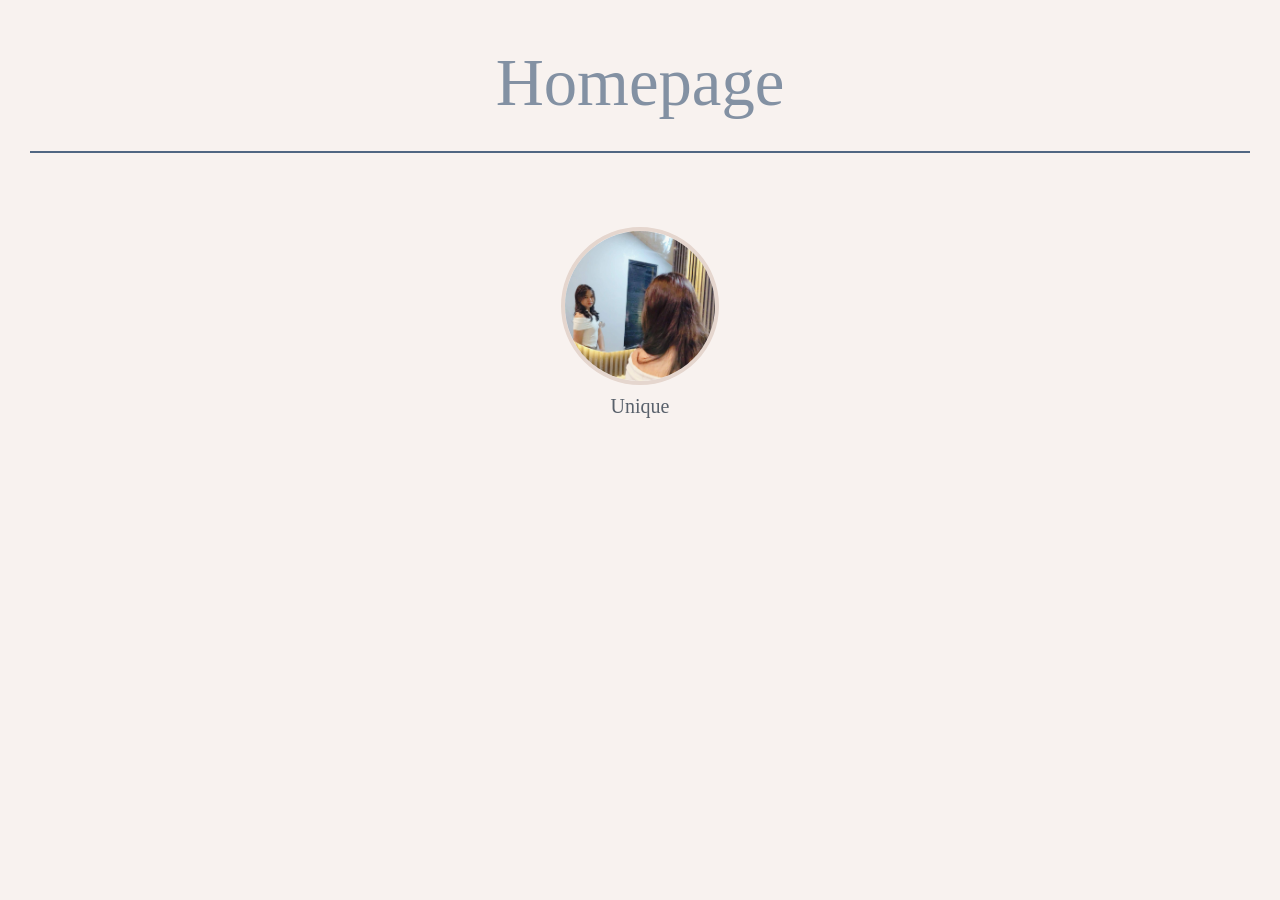
<file: index.html>
<!DOCTYPE html>
<html>

<head>

    <title>Homepage</title>
	
    <link rel="stylesheet" href="css.css" type="text/css">

    <style>

        .codes {display: flex;justify-content: center;gap: 50px;margin: 30px auto;}

        .code {text-align: center;transition: transform 0.3s ease;}

        .code img {width: 150px;height: 150px;object-fit: cover;border-radius: 50%;border: 4px solid #E5D6CE;display: block;margin: auto auto 10px;}

        .code a {color: #59616B;font-family: Georgia, serif;font-size: 15pt;text-decoration: none;}

        .code:hover {transform: translateY(-10px);}

        .code a:hover {color: #8391A3;}

        .forms {display: flex;justify-content: center;gap: 20px;margin-top: 30px;}

        .forms a {background-color: #D2DCE4;color: #59616B;border: 1px solid #8391A3;padding: 10px 20px;text-decoration: none;font-family: Georgia, serif;}

        .forms a:hover {background-color: #8391A3;color: white;}

        h1 {margin-bottom: 30px;}

        h2 {text-align: center;color: #8391A3;font-family: Georgia, serif;font-weight: normal;margin-top: 50px;}

    </style>

</head>

<body>

    <h1>Homepage</h1>

<hr color="#516782">

<br>

<br>

    <div class="codes">

        <div class="code">
            <img src="Unique.jpg" alt="Unique" width="500px" height="500px">
            <a href="https://www.facebook.com/Yuniqloegau" target="_blank">Unique</a>
        </div>

    </div>


</body>

</html>
</file>
<file: css.css>
body {background-color: #F8F2EF;color:#59616B;font-family: Georgia, serif;font-size: 12pt;margin: 30px;}

h1 {color: #8391A3;font-family: Georgia, serif;font-weight: normal;text-align: center;font-size: 50pt}

h2 {color: #8391A3;font-family: Georgia, serif;font-weight: normal;text-align: center;font-size: 40pt}

h3 {color: #8391A3;font-family: Georgia, serif;font-weight: normal;text-align: center;font-size: 30pt}

form {background-color: #FFFFFF;width: 70%;margin: auto;padding: 25px;border: 2px solid #E5D6CE;}

table {width: 100%;margin: auto;}

td,th {padding: 8px;color: #59616B;}

th {color: #8391A3;font-size: 20pt;font-weight: bold;}

input,select,textarea,button {font-family: Georgia, serif;font-size: 11pt;}

input[type="text"],input[type="email"],input[type="password"],input[type="file"],select,textarea {background-color: #F8F2EF;color: #59616B;border: 1px solid #D2DCE4;padding: 8px;}

input[type="text"]:focus,input[type="email"]:focus,input[type="password"]:focus,select:focus,textarea:focus {background-color: #E7EBEE;border-color: #8391A3;}

textarea {width: 90%;height: 100px;}

input[type="checkbox"],input[type="radio"] {accent-color: #8391A3;}

input[type="submit"],input[type="button"],input[type="reset"],button {background-color: #D2DCE4;color: #59616B;border: 1px solid #8391A3;padding: 8px 18px;font-family: Georgia, serif;cursor: pointer;}

input[type="submit"]:hover,button:hover {background-color: #8391A3;color: white;}

input[type="reset"]:hover {background-color: #DEC3B3;color: white;}

input[type="button"]:hover {background-color: #C0BFCF;color: white;}

a:link {color: #8391A3;text-decoration: none;}

a:visited {color: #C0BFCF;text-decoration: none;}

a:hover {color: #DEC3B3;text-decoration: none;}

label {color: #59616B;}

::selection {background-color: #DEC3B3;color: white;}
</file>
